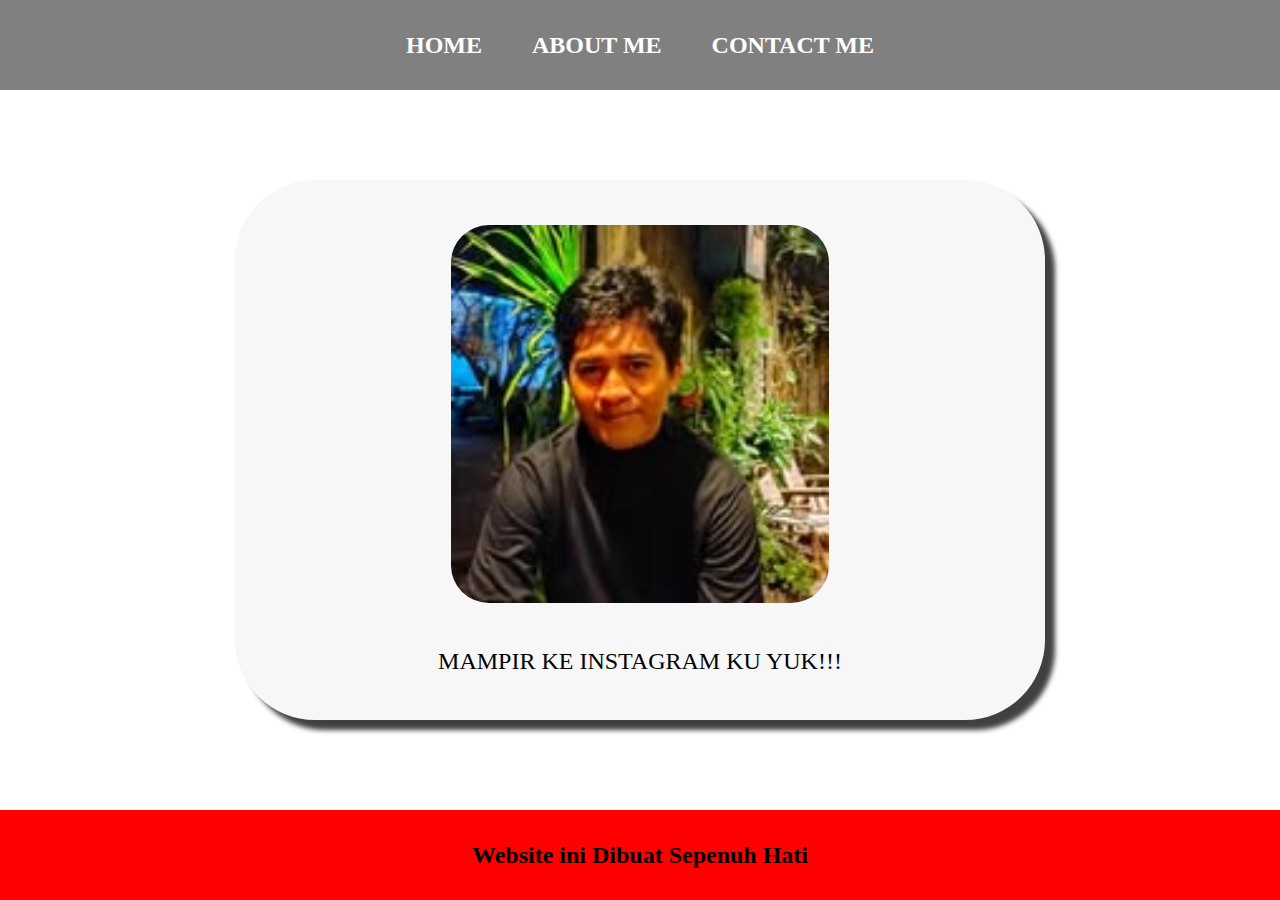
<file: index.html>
<html>
    <head>
        <title>WEB SAYA</title>
        <link rel="stylesheet" href="style.css" />
    </head>
    <body>
        <div class="container">
        <!-- Navigation Bar -->
        <div class="navbar-container">
            <ul class="ul-navbar">
                <li class="li-navbar">
                    <a href="#" class="a-navbar">HOME</a>
                </li>
                <li class="li-navbar">
                    <a href="about.html" class="a-navbar">ABOUT ME</a>
                </li>
                <li class="li-navbar">
                    <a href="contact.html" class="a-navbar">CONTACT ME</a>
                </li>
            </ul>
        </div>
        <!-- Navigation Bar Selesai -->
        
        <!-- Content -->
        <div class="content-container">
            <a href="https://www.instagram.com/m_ainul_bashiroh?igsh=NGp1am9vejRvZG94" class="a-content">
                <img src="Foto Diri.jpg" class="img-content"/>
                <p>MAMPIR KE INSTAGRAM KU YUK!!!</p>
            </a>
        </div>
        <!-- Content Selesai -->

        <!-- Footer -->
        <div class="footer-container">
            <h3 class="h3-footer">Website ini Dibuat Sepenuh Hati </h3>
        </div>
        <!-- Footer Selesai -->
        </div>
    </body>
</html>
</file>
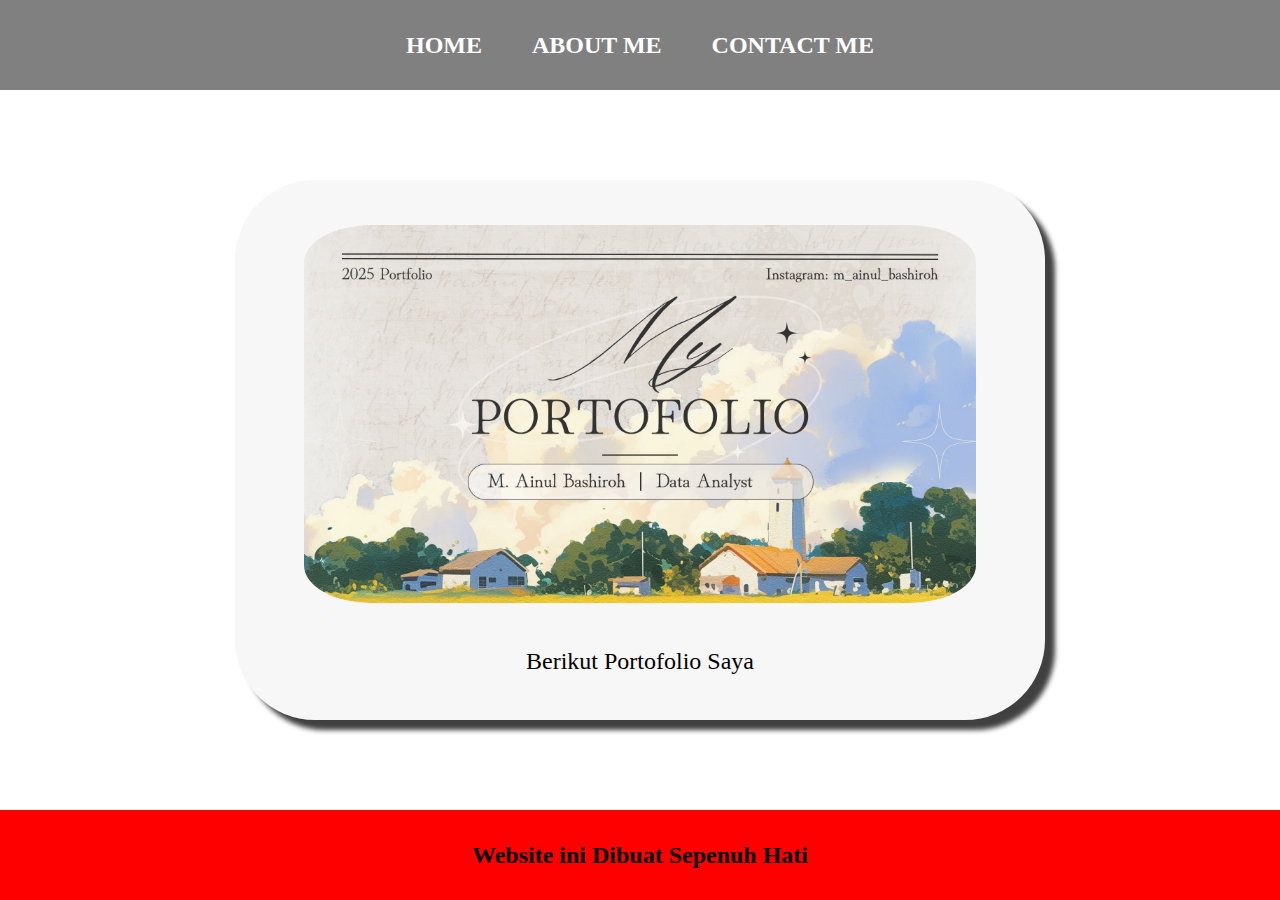
<file: about.html>
<html>

<head>
    <title>About Me</title>
    <link rel="stylesheet" href="style.css" />
</head>

<body>
    <div class="container">
        <!-- Navigation Bar -->
        <div class="navbar-container">
            <ul class="ul-navbar">
                <li class="li-navbar">
                    <a href="index.html" class="a-navbar">HOME</a>
                </li>
                <li class="li-navbar">
                    <a href="about.html" class="a-navbar">ABOUT ME</a>
                </li>
                <li class="li-navbar">
                    <a href="contact.html" class="a-navbar">CONTACT ME</a>
                </li>
            </ul>
        </div>
        <!-- Navigation Bar Selesai -->

        <!-- Content -->
        <div class="content-container">
            <a href="https://www.linkedin.com/in/muhammad-ainul-bashiroh-3951aa322" class="a-content">
                <img src="Portofolio.jpg" class="img-content" />
                <p>Berikut Portofolio Saya</p>
            </a>
        </div>
        <!-- Content Selesai -->

        <!-- Footer -->
        <div class="footer-container">
            <h3 class="h3-footer">Website ini Dibuat Sepenuh Hati </h3>
        </div>
        <!-- Footer Selesai -->
    </div>
    <script src="data.js" type="text/javascript" />
</body>

</html>
</file>
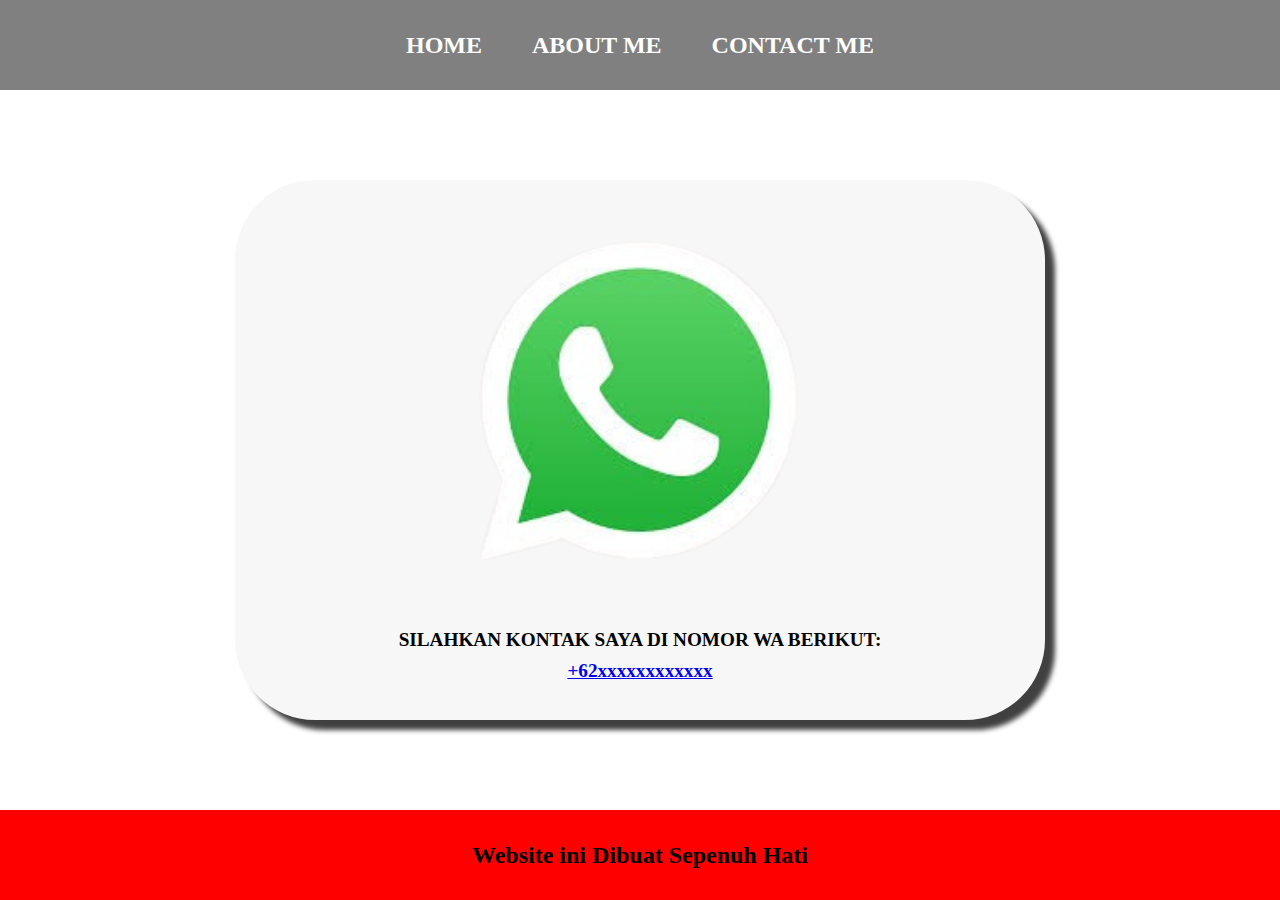
<file: contact.html>
<html>

<head>
    <title>Contact Saya</title>
    <link rel="stylesheet" href="style.css" />
</head>

<body>
    <div class="container">
        <!-- Navigation Bar -->
        <div class="navbar-container">
            <ul class="ul-navbar">
                <li class="li-navbar">
                    <a href="index.html" class="a-navbar">HOME</a>
                </li>
                <li class="li-navbar">
                    <a href="about.html" class="a-navbar">ABOUT ME</a>
                </li>
                <li class="li-navbar">
                    <a href="contact.html" class="a-navbar">CONTACT ME</a>
                </li>
            </ul>
        </div>
        <!-- Navigation Bar Selesai -->

        <!-- Content -->
        <div class="content-container">
            <b class="a-content">
                <img src="wa.png" class="img-content" />
                <p class="contact-text">
                    SILAHKAN KONTAK SAYA DI NOMOR WA BERIKUT:<br>
                    <a href="https://wa.me/62881026973294" target="_blank">+62xxxxxxxxxxxx</a>
                </p>
            </b>
        </div>
        <!-- Content Selesai -->

        <!-- Footer -->
        <div class="footer-container">
            <h3 class="h3-footer">Website ini Dibuat Sepenuh Hati </h3>
        </div>
        <!-- Footer Selesai -->
    </div>
</body>

</html>
</file>
<file: style.css>
*,
html {
    margin: 0;
    padding: 0;
}

.container {
    
}

.navbar-container {
    background-color: grey;
    width: 100%;
    height: 10vh;
    overflow: hidden;
}

.ul-navbar {
    display: flex;
    height: 10vh;
    justify-content: center;
    align-items: center;
}

.li-navbar {
    list-style-type: none;
    padding: 20px;
    margin: 5px;
    color: white;
    font-size: 150%;
}

#biodata {
    background: grey;
    width: 40vh;
    height: 5vh;
    color: white;
    font-size: 3vh;
    display: flex;
    justify-content: center;
    align-items: center;
}

.li-navbar:hover {
    background-color: red;
    transition: .5s ease-in-out;
    transition-delay: 1s;
    border-radius: 8px;
}

.a-navbar {
    color: white;
    text-decoration: none;
    font-weight: 800;
}

.content-container {
    background-color: white;
    text-align: center;
    display: flex;
    justify-content: center;
    align-items: center;
    height: 80vh;
    text-decoration: none;
    border-radius: 8px;
    transition: 0.5s ease-in-out;
    transform: 0.3s;
    transition-delay: 1s;
}

.a-content {
    background-color: #f7f7f7;
    color: black;
    text-decoration: none;
    font-size: 150%;
    width: 90vh;
    height: 60vh;
    display: flex;
    flex-direction: column;
    justify-content: space-evenly;
    align-items: center;
    border-radius: 80px;
    box-shadow: 10px 10px 5px 0px rgba(0, 0, 0, 0.75);
    -webkit-box-shadow: 10px 10px 5px 0px rgba(0, 0, 0, 0.75);
    -moz-box-shadow: 10px 10px 5px 0px rgba(0, 0, 0, 0.75);
}

.img-content {
    border-radius: 10%;
    object-fit: cover;
    height: 70%;
    font-weight: 70%;
}

.contact-text {
  font-size: 80%;
  text-align: center;
  line-height: 1.6;
}

.footer-container {
    height: 10vh;
    background-color: red;
    display: flex;
    justify-content: center;
    align-items: center;
}

.h3-footer {
    font-size: 150%;
}
</file>
